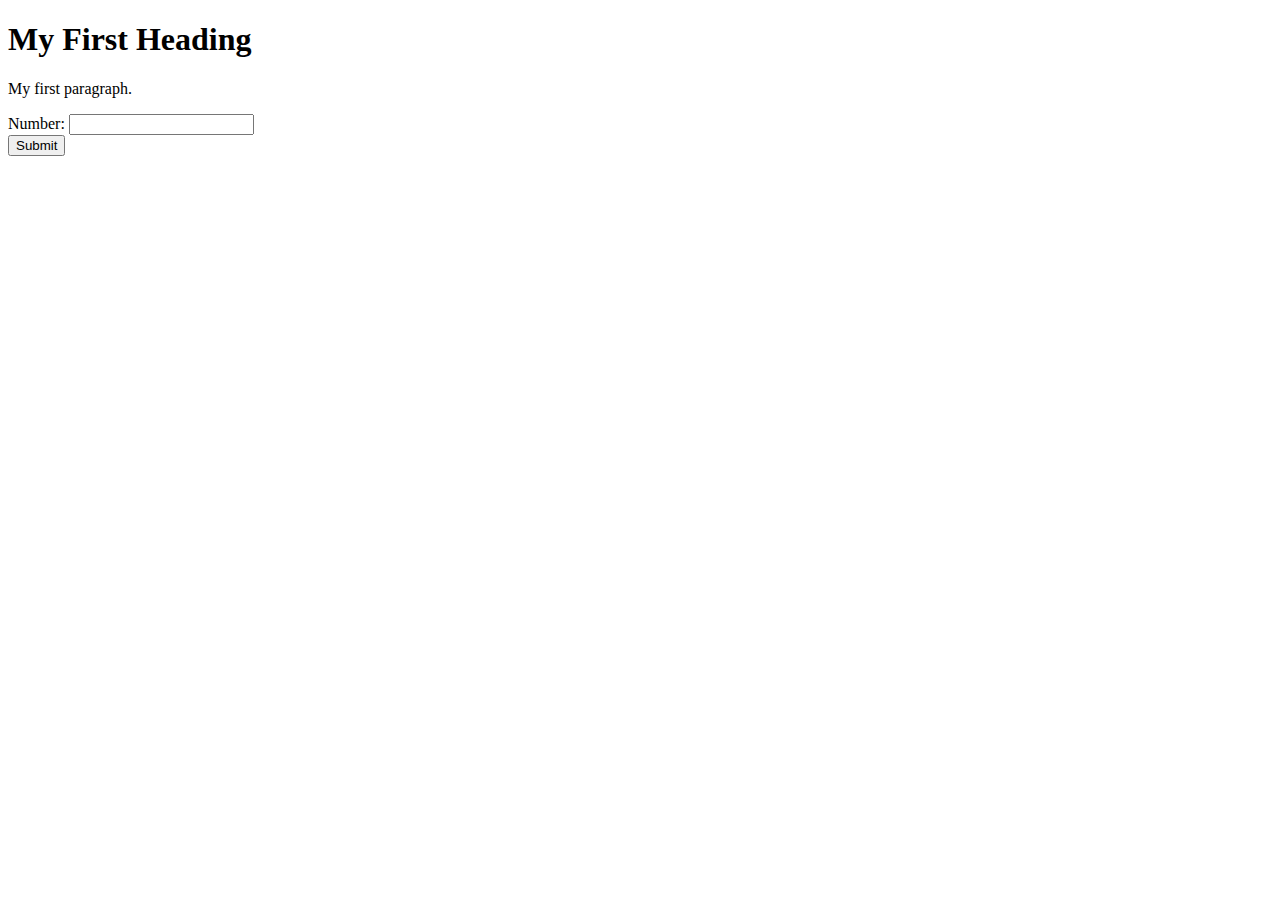
<file: index.html>
<!DOCTYPE html>
<html>
<body>


<h1>My First Heading</h1>

<p>My first paragraph.</p>

<form action="/cgi-bin/test.cgi" method="post">
Number: <input type="text" name="n"><br>
<input type="submit">
</form>

</body>
</html>
</file>
